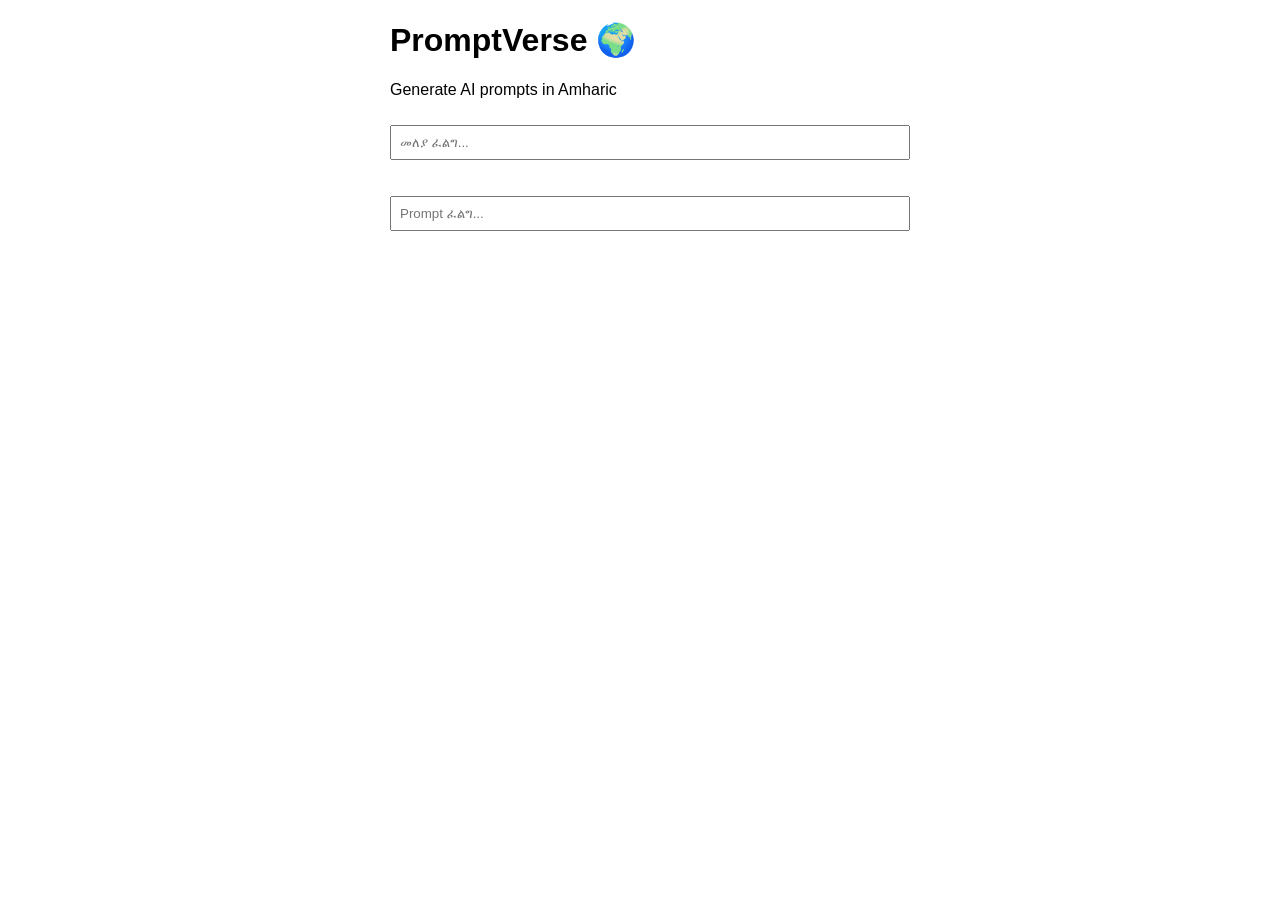
<file: index.html>
<!DOCTYPE html>
<html lang="en">
<head>
  <meta charset="UTF-8">
  <title>PromptVerse</title>
  <link rel="stylesheet" href="style.css">
</head>
<body>

<h1>PromptVerse 🌍</h1>
<p>Generate AI prompts in Amharic</p>

<input id="tagInput" placeholder="መለያ ፈልግ..." />
<ul id="tagSuggestions"></ul>

<input id="promptSearch" placeholder="Prompt ፈልግ..." />

<div id="promptList"></div>

<script src="script.js"></script>
</body>
</html>
</file>
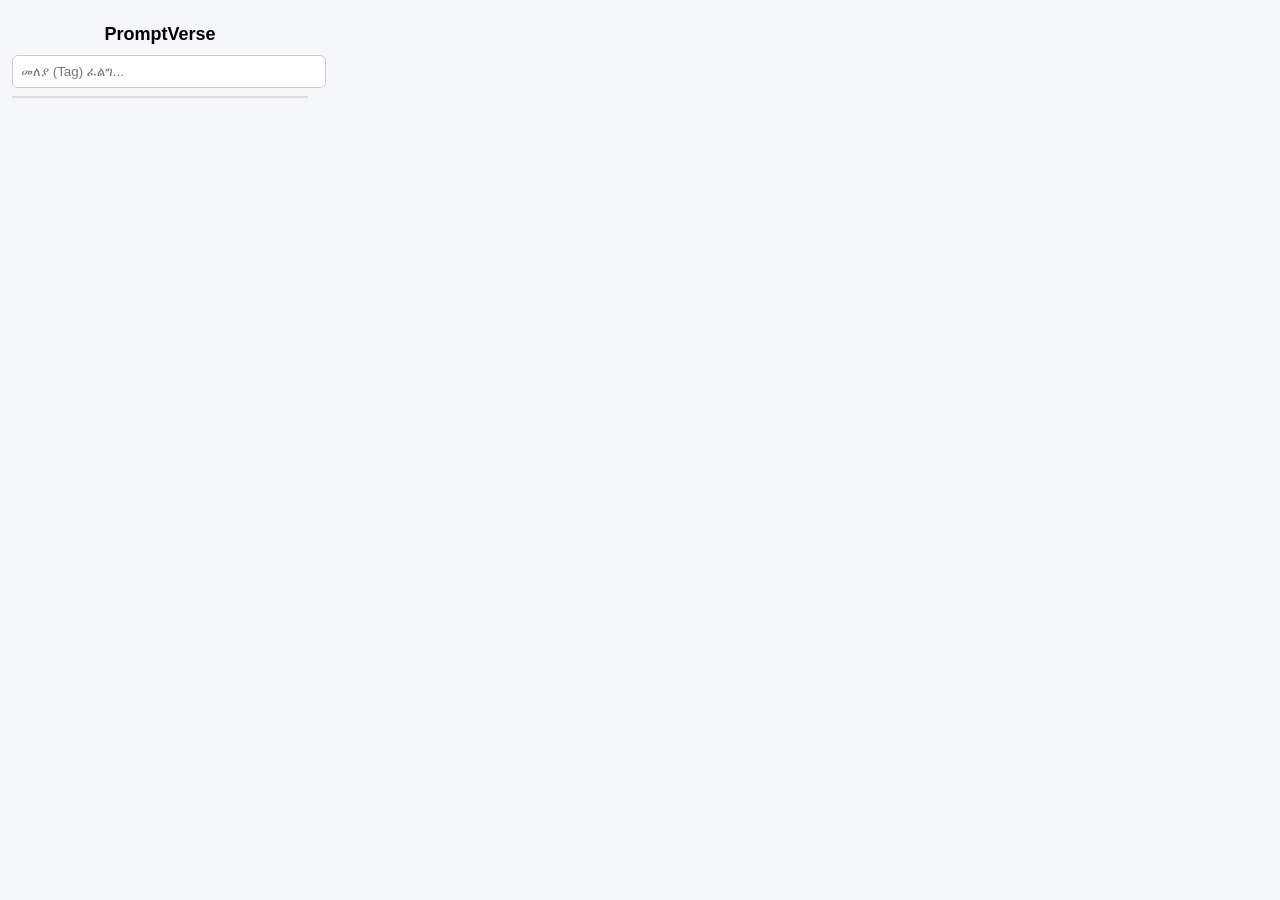
<file: popup.html>
<!DOCTYPE html>
<html lang="am">
<head>
  <meta charset="UTF-8">
  <title>PromptVerse</title>
  <link rel="stylesheet" href="popup.css">
</head>
<body>

<div class="container">
  <h1>PromptVerse</h1>

  <!-- STEP 1 -->
  <input id="tagInput" type="text" placeholder="መለያ (Tag) ፈልግ..." />
  <ul id="tagSuggestions" class="dropdown"></ul>

  <!-- STEP 2 -->
  <input id="promptSearch" type="text" placeholder="Prompt ፈልግ..." class="hidden" />

  <!-- RESULTS -->
  <div id="promptList"></div>

  <div id="toast">Copied!</div>
</div>

<script src="popup.js"></script>
</body>
</html>
</file>
<file: style.css>
body {
  font-family: Arial;
  max-width: 500px;
  margin: auto;
}

input {
  width: 100%;
  padding: 8px;
  margin: 10px 0;
}

.card {
  border: 1px solid #ddd;
  padding: 10px;
  margin-top: 10px;
}
</file>
<file: popup.css>
body {
  font-family: Arial, sans-serif;
  margin: 0;
  width: 320px;
  background: #f5f7fa;
}

.container {
  padding: 12px;
}

h1 {
  font-size: 18px;
  text-align: center;
  margin-bottom: 10px;
}

input {
  width: 100%;
  padding: 8px;
  margin-bottom: 8px;
  border-radius: 6px;
  border: 1px solid #ccc;
}

.hidden {
  display: none;
}

.dropdown {
  list-style: none;
  padding: 0;
  margin: 0;
  background: white;
  border: 1px solid #ddd;
  max-height: 120px;
  overflow-y: auto;
}

.dropdown li {
  padding: 6px;
  cursor: pointer;
}

.dropdown li:hover {
  background: #eee;
}

.card {
  background: white;
  padding: 10px;
  margin-top: 8px;
  border-radius: 8px;
  box-shadow: 0 1px 4px rgba(0,0,0,0.1);
}

.amharic {
  font-size: 14px;
  font-weight: bold;
}

.english {
  font-size: 12px;
  color: #666;
}

button {
  margin-top: 6px;
  padding: 5px 8px;
  border: none;
  background: #4CAF50;
  color: white;
  border-radius: 4px;
  cursor: pointer;
}

button:hover {
  background: #45a049;
}

#toast {
  position: fixed;
  bottom: 10px;
  left: 50%;
  transform: translateX(-50%);
  background: black;
  color: white;
  padding: 6px 10px;
  border-radius: 6px;
  display: none;
}
</file>
